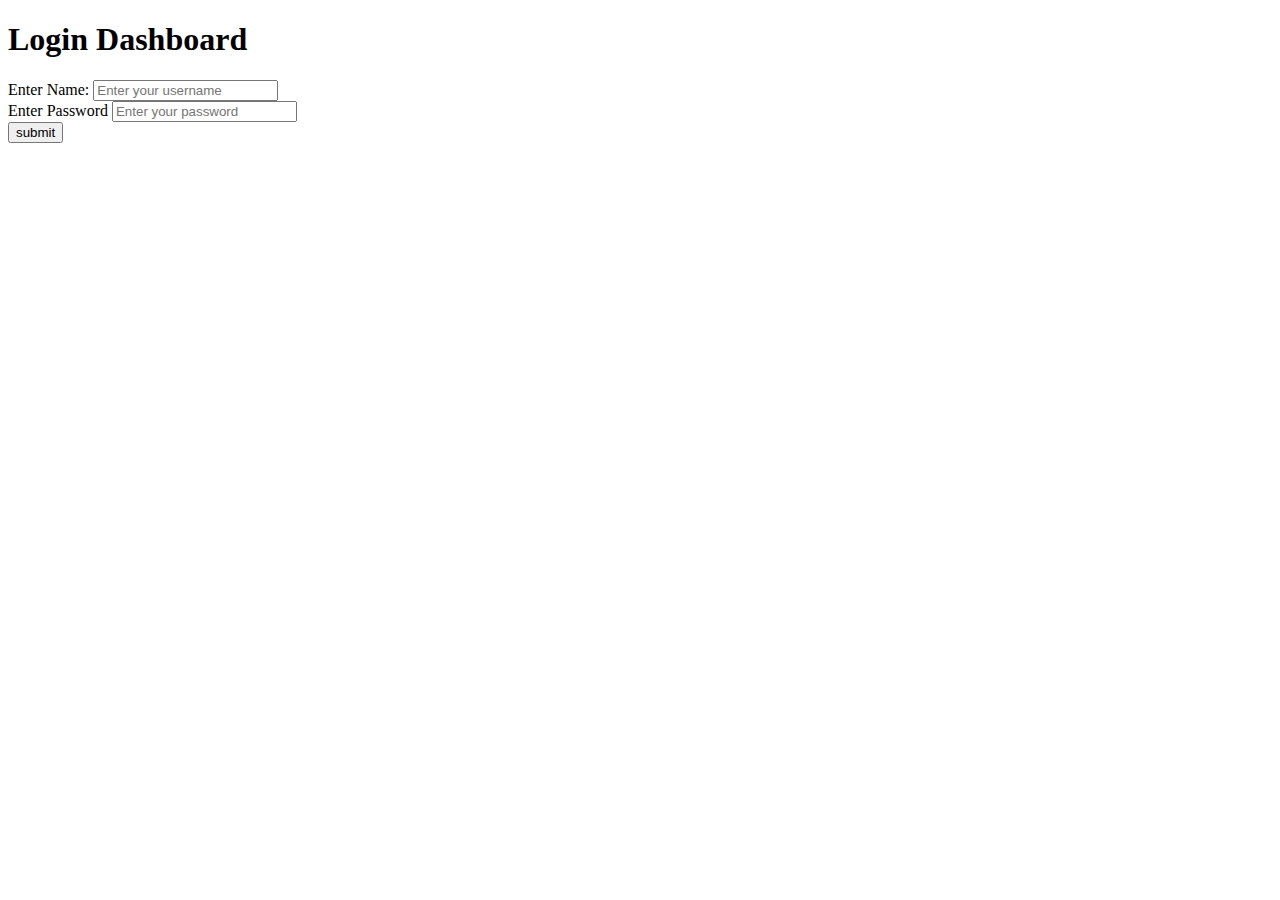
<file: templates/dashboard.html>
<!DOCTYPE html>
<html>
	<head>
		<title>Login Dashboard </title>
	</head>
	<body>
    <h1>Login Dashboard</h1>
		<form method="POST">
			<label>Enter Name:</label>
			<input type="username" name="username" placeholder="Enter your username" required><br/>
			<label>Enter Password</label>
			<input type="password" name="password" placeholder="Enter your password" required><br/>
			<input type = "submit" value = "submit"/><br/>
		</form>
	</body>
</html>
</file>
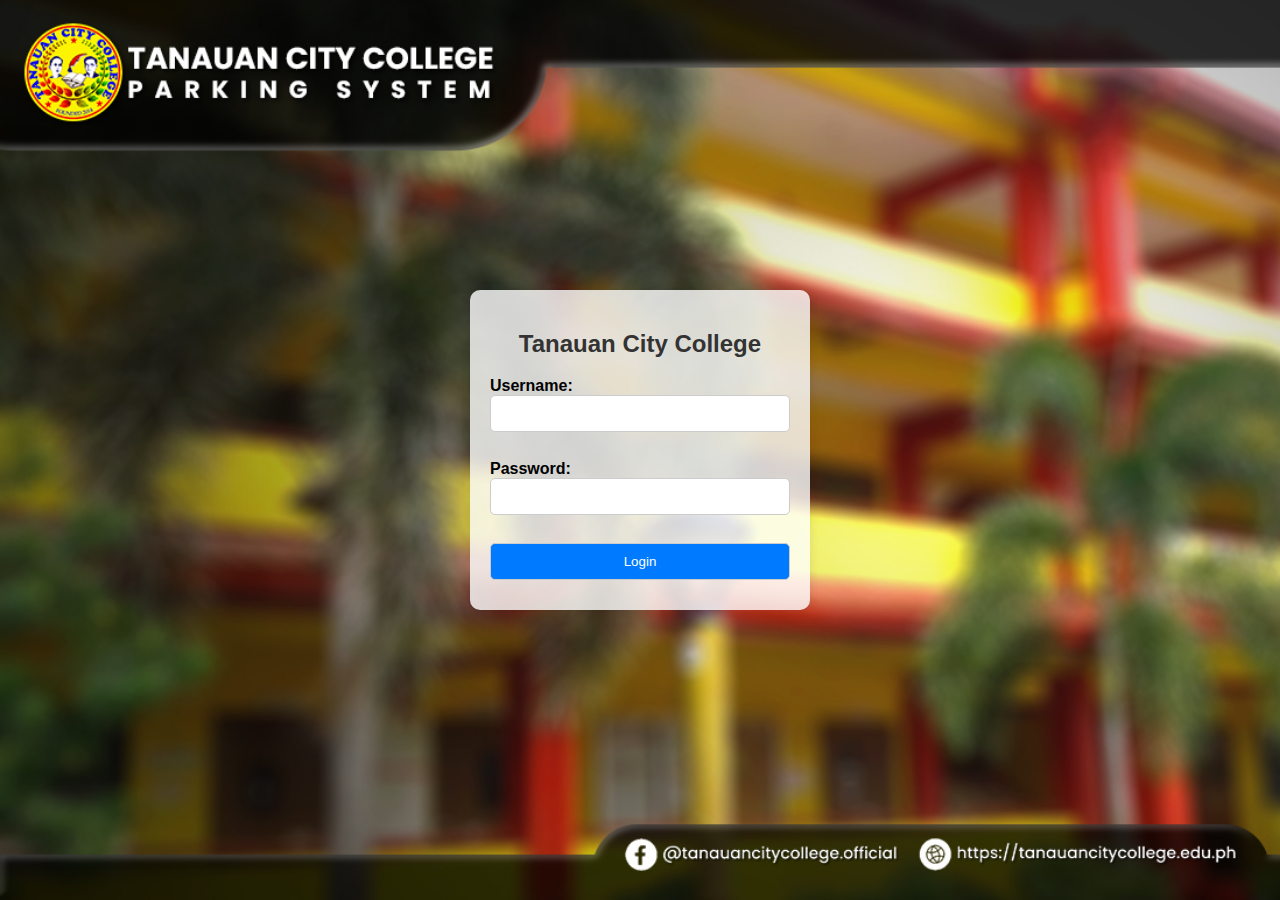
<file: templates/login.html>
<!DOCTYPE html>
<html lang="en">
<head>
    <meta charset="UTF-8">
    <meta name="viewport" content="width=device-width, initial-scale=1.0">
    <title>Login</title>
    <style>
        body {
            font-family: Arial, sans-serif;
            margin: 0;
            padding: 0;
            display: flex;
            justify-content: center;
            align-items: center;
            height: 100vh;
            background-image: url('/static/TCCbg.jpg');
            background-size: cover;
        }
        .login-container {
            background-color: rgba(255, 255, 255, 0.8);
            padding: 20px;
            border-radius: 10px;
            box-shadow: 0 0 10px rgba(0, 0, 0, 0.1);
            width: 300px;
        }
        h2 {
            text-align: center;
            color: #333;
        }
        label {
            font-weight: bold;
        }
        input[type="text"],
        input[type="password"],
        input[type="submit"] {
            width: 100%;
            padding: 10px;
            margin-bottom: 10px;
            border: 1px solid #ccc;
            border-radius: 5px;
            box-sizing: border-box;
        }
        input[type="submit"] {
            background-color: #007bff;
            color: #fff;
            cursor: pointer;
        }
        input[type="submit"]:hover {
            background-color: #0056b3;
        }
    </style>
</head>
<body>
    <div class="login-container">
        <h2>Tanauan City College</h2>

        <form action="/login" method="post">
            <label for="username">Username:</label>
            <input type="text" id="username" name="username"><br><br>
            <label for="password">Password:</label>
            <input type="password" id="password" name="password"><br><br>
            <input type="submit" value="Login">
        </form>
    </div>
</body>
</html>
</file>
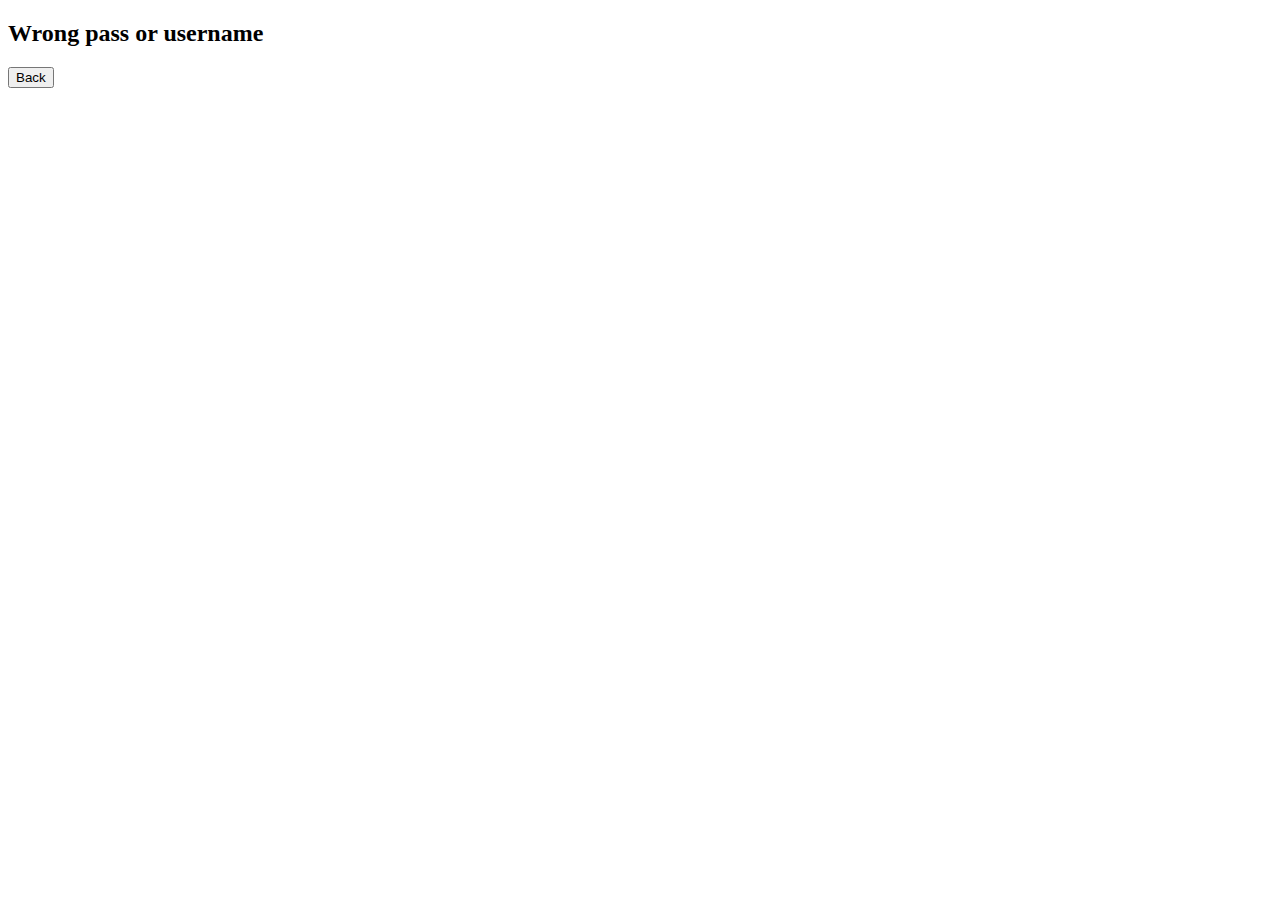
<file: templates/wrongpass.html>
<!DOCTYPE html>
<html lang="en">
<head>
    <meta charset="UTF-8">
    <meta name="viewport" content="width=device-width, initial-scale=1.0">
    <title>Login</title>
</head>
<body>
    <h2>Wrong pass or username</h2>

    <form action="/login" method="post">
        <button class="btn" type="button" onclick="window.location.href='{{ url_for('home') }}';">Back</button>
    </form>
</body>
</html>
</file>
